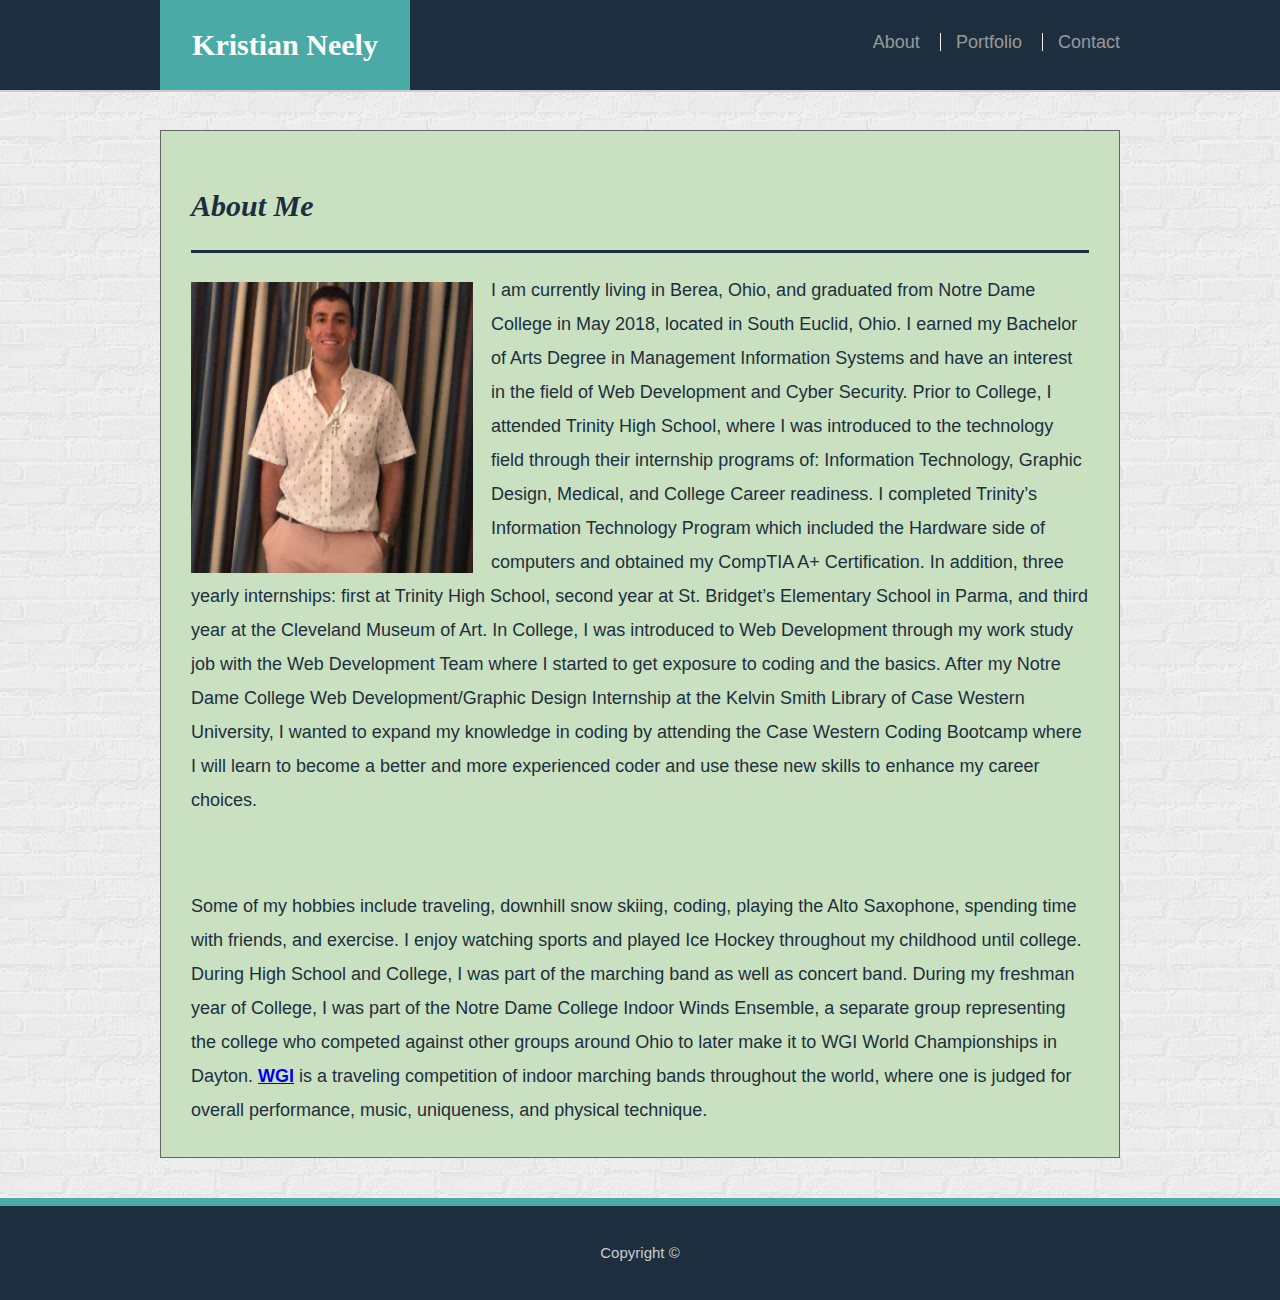
<file: index.html>
<!doctype html>
<html lang="en-us">

<head>
  <meta charset="UTF-8">
  <title>About | Kristian Neely</title>
  <link rel="stylesheet" type="text/css" href="assets/css/style.css">
  <meta name="viewport" content="width=device-width, initial-scale"=1>
</head>

<body>

  <header id="masthead">
    <div class="container">
      <a href="index.html" id="logo">Kristian Neely</a>
      <nav>
        <a href="index.html">About</a>
        <a href="portfolio.html">Portfolio</a>
        <a href="contact.html">Contact</a>
      </nav>
    </div>
  </header>

  <div id="main-container" class="container">
    <section class="main-section">
      <h1>About Me</h1>

      <img id="bio-image" src="assets/images/profile-image.JPG" width="300px" height="300px" alt="Kristian Neely">

      <p>I am currently living in Berea, Ohio, and graduated from Notre Dame College in May 2018, located in South Euclid, Ohio. I earned my Bachelor of Arts Degree in Management Information Systems and have an interest in the field of Web Development and Cyber Security. Prior to College, I attended Trinity High School, where I was introduced to the technology field through their internship programs of: Information Technology, Graphic Design, Medical, and College Career readiness. I completed Trinity’s Information Technology Program which included the Hardware side of computers and obtained my CompTIA A+ Certification. In addition, three yearly internships: first at Trinity High School, second year at St. Bridget’s Elementary School in Parma, and third year at the Cleveland Museum of Art. In College, I was introduced to Web Development through my work study job with the Web Development Team where I started to get exposure to coding and the basics. After my Notre Dame College Web Development/Graphic Design Internship at the Kelvin Smith Library of Case Western University, I wanted to expand my knowledge in coding by attending the Case Western Coding Bootcamp where I will learn to become a better and more experienced coder and use these new skills to enhance my career choices.</p>
        
            <br>

      <p>Some of my hobbies include traveling, downhill snow skiing, coding, playing the Alto Saxophone, spending time with friends, and exercise. I enjoy watching sports and played Ice Hockey throughout my childhood until college. During High School and College, I was part of the marching band as well as concert band. During my freshman year of College, I was part of the Notre Dame College Indoor Winds Ensemble, a separate group representing the college who competed against other groups around Ohio to later make it to WGI World Championships in Dayton. <a href="https://wgi.org/"><strong><u>WGI</u></strong></a> is a traveling competition of indoor marching bands throughout the world, where one is judged for overall performance, music, uniqueness, and physical technique.</p>

    </section>

  </div>

  <footer>
    <div class="container">
      Copyright &copy; 
    </div>
  </footer>
</body>

</html>
</file>
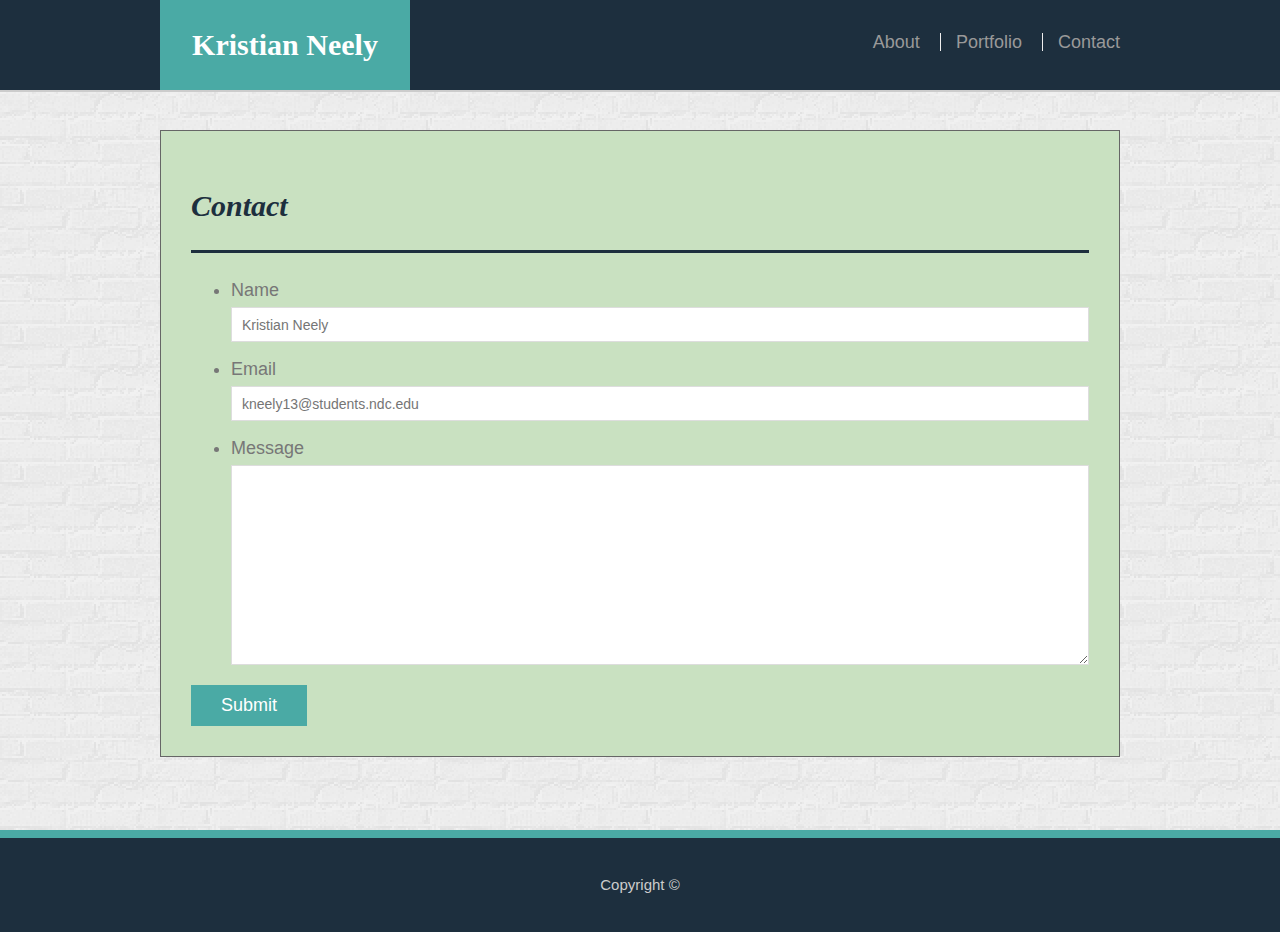
<file: contact.html>
<!doctype html>
<html lang="en-us">

<head>
  <meta charset="UTF-8">
  <title>Contact | Kristian Neely</title>
  <link rel="stylesheet" type="text/css" href="assets/css/style.css">
  <meta name="viewport" content="width=device-width, initial-scale"=1>
</head>

<body>

  <header id="masthead">
    <div class="container">
      <a href="index.html" id="logo">Kristian Neely</a>
      <nav>
        <a href="index.html">About</a>
        <a href="portfolio.html">Portfolio</a>
        <a href="contact.html">Contact</a>
      </nav>
    </div>
  </header>

  <div id="main-container" class="container">
    <section class="main-section">
      <h1>Contact</h1>

      <form id="contact-form">
        <ul>
          <li>
            <label for="name">Name</label>
            <input type="text" id="name" name="name" placeholder="Kristian Neely" required="required">
          </li>
          <li>
            <label for="email">Email</label>
            <input type="email" id="email" name="email" placeholder="kneely13@students.ndc.edu" required="required">
          </li>
          <li>
            <label for="message">Message</label>
            <textarea id="message" name="message" required="required"></textarea>
          </li>
        </ul>
        <input type="submit">
      </form>

    </section>

  </div>

  <footer>
    <div class="container">
      Copyright &copy; 
    </div>
  </footer>
</body>

</html>
</file>
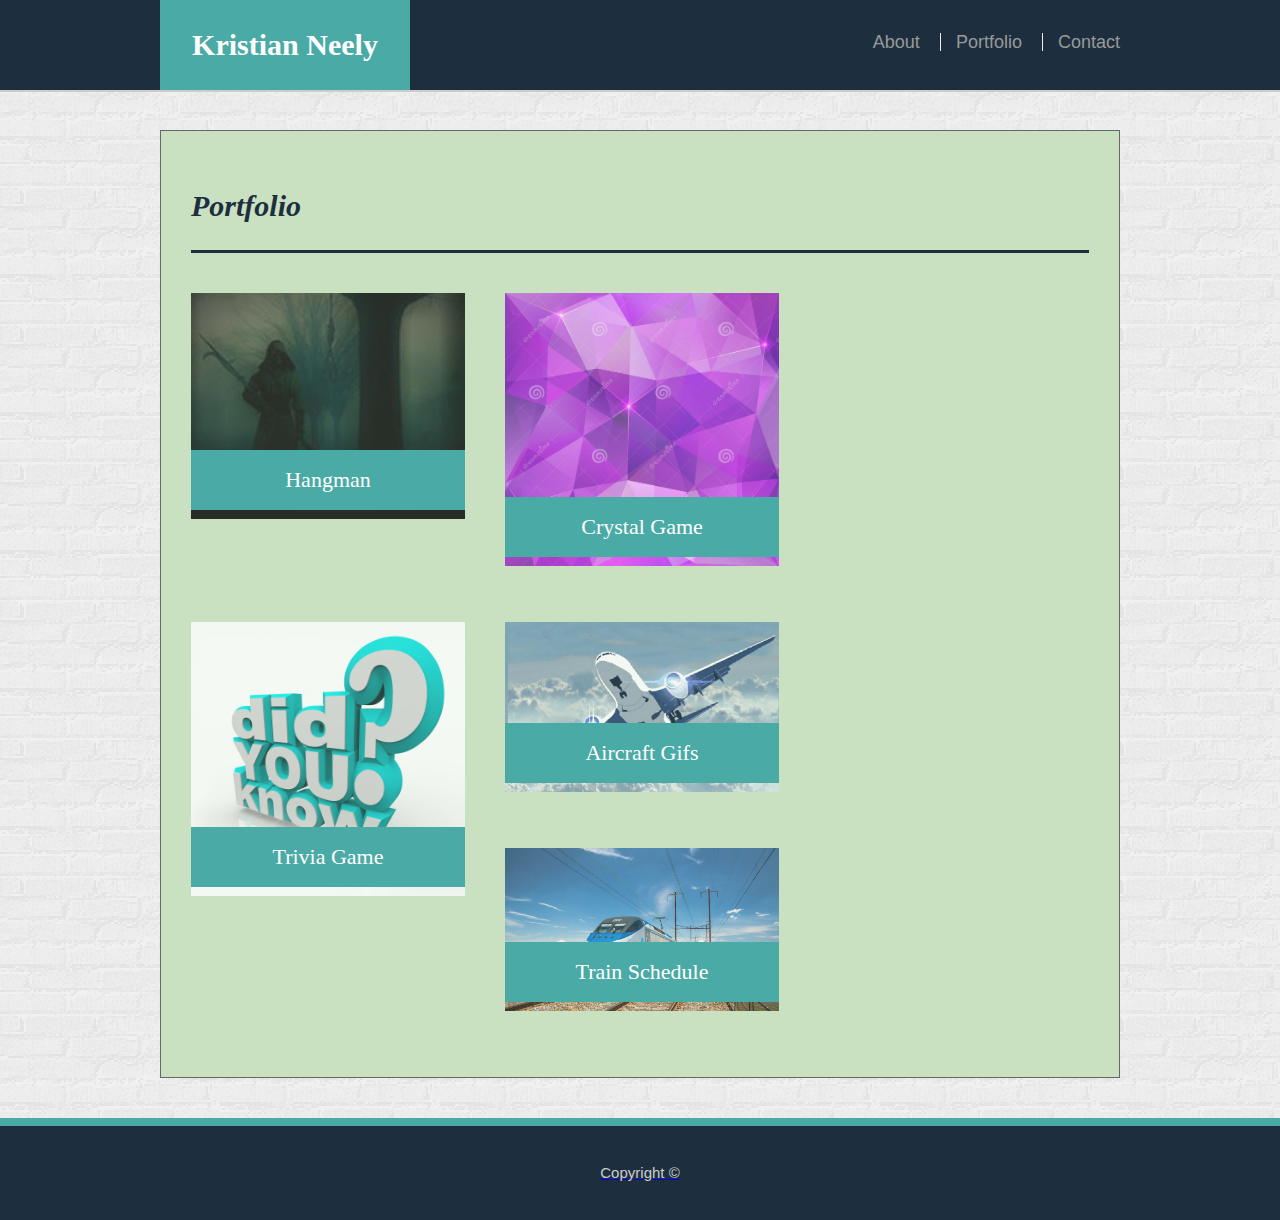
<file: portfolio.html>
<!doctype html>
<html lang="en-us">

<head>
  <meta charset="UTF-8">
  <title>Portfolio | Kristian Neely</title>
  <link rel="stylesheet" type="text/css" href="assets/css/style.css">
  <meta name="viewport" content="width=device-width, initial-scale"=1>
</head>

<body>

  <header id="masthead">
    <div class="container">
      <a href="index.html" id="logo">Kristian Neely</a>
      <nav>
        <a href="index.html">About</a>
        <a href="portfolio.html">Portfolio</a>
        <a href="contact.html">Contact</a>
      </nav>
    </div>
  </header>

  <div id="main-container" class="container">
    <section class="main-section">
      <h1>Portfolio</h1>

      <div class="work">
        <a href="https://kneely13.github.io/Word-Guess-Game">
        <img src="assets/images/hang-man-cover-image.jpg" alt="Word Guess">
        <h3>Hangman</h3>
      </a>
      </div>
      <div class="work">
        <a href="https://kneely13.github.io/unit-4-game">
        <img src="assets/images/crystal-game.jpg" alt="RPG Game">
        <h3>Crystal Game</h3>
      </a>
      </div>
      <div class="work">
        <a href="https://kneely13.github.io/TriviaGame">
        <img src="assets/images/trivia.jpg" alt="Trivia Game">

        <h3>Trivia Game</h3>
      </div>
      <div class="work">
        <a href="https://kneely13.github.io/Gif-Search">
        <img src="assets/images/airplane-gif-search-title-cover.gif" alt="Aircraft Gifs">

        <h3>Aircraft Gifs</h3>
      </div>
      <div class="work">
        <a href="https://kneely13.github.io/Train-Scheduler">
        <img src="assets/images/Amtrak.jpg" alt="Train Scheduler">

        <h3>Train Schedule</h3>
      </div>

    </section>

  </div>

  <footer>
    <div class="container">
      Copyright &copy; 
    </div>
  </footer>
</body>

</html>
</file>
<file: assets/css/style.css>
body {
  font-family: Arial, "Helvetica Neue", Helvetica, sans-serif;
  font-size: 18px;
  line-height: 34px;
  color: #777;
  background-image: url("../images/brickwall/brickwall_@2X.png");
  margin: 0 auto;
}

* {
  box-sizing: border-box;
}

/* general */

.container {
  width: 100%;
  max-width: 960px;
  margin: 0 auto;
  clear: both;
}





h1,
h2,
h3,
p {
  margin-bottom: 20px;
   
   
    font-family: 'Franklin Gothic Medium', 'Arial Narrow', Arial, sans-serif;
    color: #1D2F3E;
}

p:last-child {
  margin-bottom: 0;
}

h1,
h2,
h3 {
  font-family: Georgia, Times, "Times New Roman", serif;
  font-weight: 700;
  color: #1D2F3E;
}

h1 {
  padding-bottom: 20px;
    font-size: 30px;
    line-height: 49px;
    border-bottom: 3px solid #1D2F3E;
    font-style: oblique;
  
}

h2,
h3 {
  font-size: 22px;
}

/* header */

#masthead {
  position: fixed;
  z-index: 99;
  width: 100%;
  margin: 0 0 30px;
  overflow: auto;
  color: #fff;
  background: #1D2F3E;
  border-bottom: 2px solid #ccc;
}

#logo {
  float: left;
  width: 250px;
  height: 90px;
  font-family: Georgia, Times, "Times New Roman", serif;
  font-size: 30px;
  font-weight: 700;
  line-height: 90px;
  color: #fff;
  text-align: center;
  text-decoration: none;
  background: #4aaaa5;
}

nav {
  float: right;
  margin-top: 25px;
}

nav a {
  display: inline-block;
  padding-left: 15px;
  margin-left: 15px;
  line-height: 18px;
  color: #999;
  text-decoration: none;
  border-left: 1px solid #efefef;
}

nav a:first-child {
  border-left: 0 none;
}

#bio-image {
  padding-top: 0.5em;
  padding-left: 0em;
  padding-right: 1em;
  padding-bottom: 0em;
  float: left;
}
/* footer */

footer {
  padding: 30px 0;
  clear: both;
  font-size: 15px;
  color: #fff;
  color: #ccc;
  text-align: center;
  background: #1D2F3E;
  border-top: 8px solid #4aaaa5;
  height: 100%;
}

h3, h2 {
  padding-bottom: 20px;
  margin-bottom: 15px;
  line-height: 22px;
  border-bottom: 2px solid #eee;
}

/* main */

#main-container {
  padding-top: 130px;
  min-height: calc(100vh - 70px);
}

.main-section {
  float: left;
  width: 100%;
  max-width: 960px;
  padding: 30px;
  margin: 0 0 40px;
  background: #C9E1C1;
  border: 1px solid #666666;
  
}

/* portfolio page */

.work {
  position: relative;
  float: left;
  width: 274px;
  margin: 20px 0 25px;
  overflow: auto;
}

.work:nth-child(even) {
  margin-right: 40px;
}

.work img {
  width: 100%;
  border: 0 none;
  opacity: 0.8;
}

.work h3 {
  position: absolute;
  bottom: 20px;
  width: 100%;
  padding: 15px;
  margin-bottom: 0;
  font-weight: 300;
  line-height: 30px;
  color: #fff;
  text-align: center;
  background: #4aaaa5;
  border-bottom: 0;
}

.auth-image {
  float: left;
  width: 200px;
  height: auto;
  margin-top: 10px;
  margin-right: 25px;
}

/* contact page */

#contact-form ul {
  margin-bottom: 20px;
}

#contact-form li {
  margin-bottom: 10px;
}

label,
input[type=text],
input[type=email],
textarea {
  display: block;
  width: 100%;
}

input[type=text],
input[type=email],
textarea {
  height: 35px;
  padding: 0 10px;
  font-size: 14px;
  border: 1px solid #ddd;
}

textarea {
  height: 200px;
}

input[type=submit] {
  padding: 10px 30px;
  font-size: 18px;
  color: #fff;
  cursor: pointer;
  background: #4aaaa5;
  border: 0 none;
}

@media only screen and (max-width: 980px){
  .container {
    padding: 0 20px;
    max-width: 768px;
  }
  #main-container {
    padding-top: 130px;
  }
  .main-section {
    max-width:420px;
  }
  .work {
    width: 100%;
  }
  .auth-image {
    width: 100%;
    margin-bottom:20px;
  }

  #bio-image{
  width:100%;
  height:auto;
  }
  footer{
    height: 100%;
  }
}

@media only screen and (max-width:768px) {
  .main-section, .sidebar {
    max-width:100%
  }

  #main-container {
    overflow:auto;
  }
  .sidebar {
    margin-bottom:40px;
  }

  .work {
    widows: 47%;
    margin-bottom:10px;
  }

  .work:nth-child(even) {
    margin-right: 0;
  }

  .work:nth-child(odd){
    float: right;
  }
  .auth-image {
    width:50%;
  }
  #bio-image{
    width:100%;
    height:auto;
    
    }

    footer{
      height: 100%;
    }
}

@media only screen and (max-width: 640px){
  #masthead {
    position: static;
    margin-bottom: 20px;
  }
  header.container {
padding:0;
  }

  #main-container {
    padding-top: center;
  }
  #logo, .work, .auth-image {
    width:100%;
  }
  nav {
    text-align-last: center;
    width:100%;
    margin: 15px 0;
  }
  nav a {
    width: 30%;
    padding-left:0;
    margin-left:0;
  }
  #bio-image{
    width:100%;
    height:auto;
    }

  footer {
    height: 100%;
  }
}
</file>
